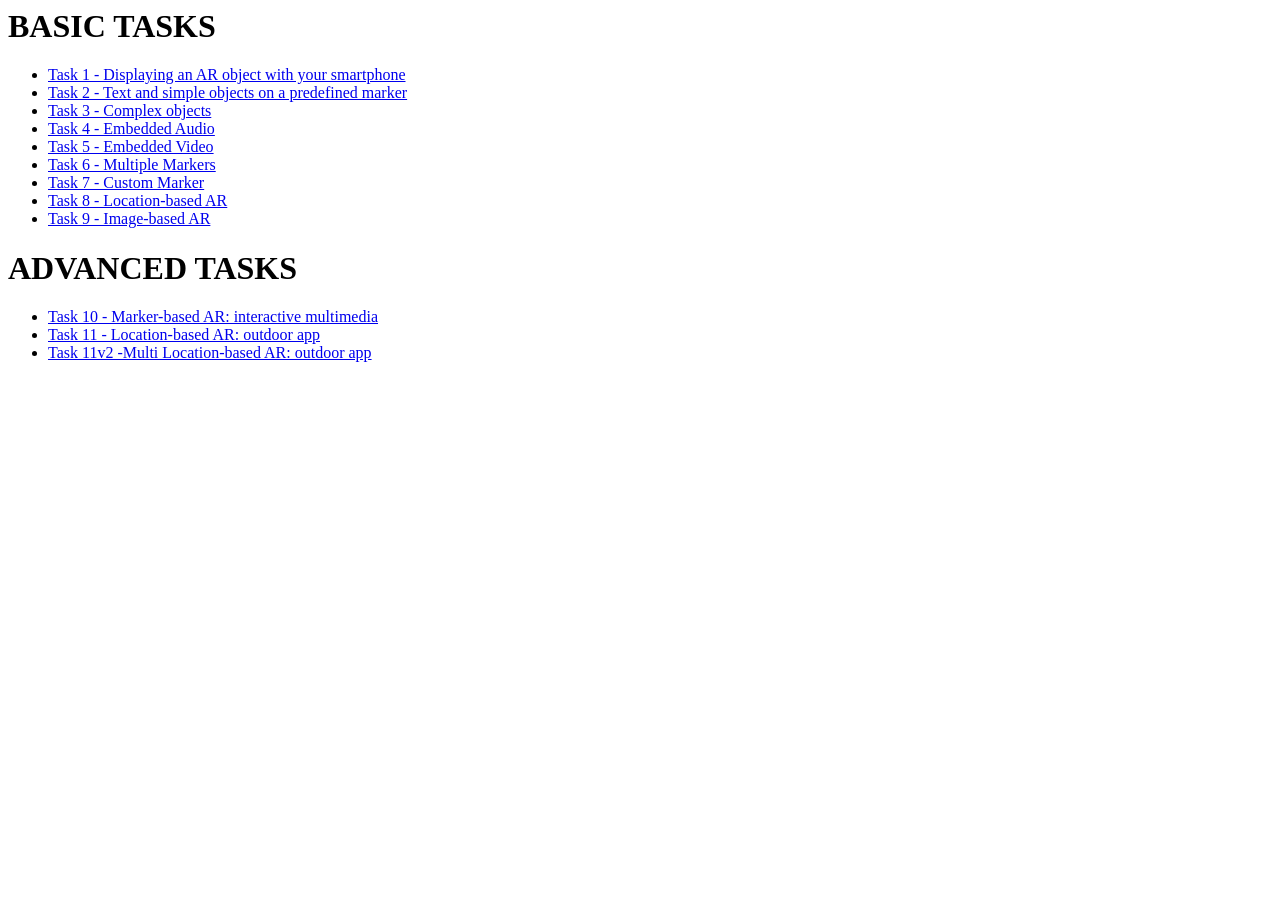
<file: index.html>
<html>
<head><title>SmartCity-AR solution of 'username'</title></head>
<!-- defines the default zoom for mobile devices -->
<meta name="viewport" content="width=device-width, initial-scale=1" /> 
<body>
    <h1>BASIC TASKS</h1>
    <ul>
        <!-- navigation to the solutions of tasks -->
        <li><a href="SmartCity-AR/task1.html">Task 1 - Displaying an AR object with your smartphone </a></li><!-- Displaying an AR object with your smartphone -->
        <li><a href="SmartCity-AR/task2.html">Task 2 - Text and simple objects on a predefined marker </a></li><!-- Text and simple objects on a predefined marker-->
        <li><a href="SmartCity-AR/task3.html">Task 3 - Complex objects</a></li><!-- Complex objects -->
        <li><a href="SmartCity-AR/task4.html">Task 4 - Embedded Audio</a></li><!-- Embedded Audio -->
        <li><a href="SmartCity-AR/task5.html">Task 5 - Embedded Video </a></li><!-- Embedded Video -->
        <li><a href="SmartCity-AR/task6.html">Task 6 - Multiple Markers</a></li><!-- Multiple Markers -->
        <li><a href="SmartCity-AR/task7.html">Task 7 - Custom Marker</a></li><!-- Custom Marker -->
        <li><a href="SmartCity-AR/task8.html">Task 8 - Location-based AR</a></li><!-- Location-based AR -->
        <li><a href="SmartCity-AR/task9.html">Task 9 - Image-based AR</a></li><!-- Image-based AR -->
    </ul>
    
    <h1>ADVANCED TASKS</h1>
    <ul>
        <!-- navigation to the solutions of tasks -->
        <li><a href="SmartCity-AR/task10.html">Task 10 - Marker-based AR: interactive multimedia </a></li><!-- Marker-based AR: interactive multimedia -->
        <li><a href="SmartCity-AR/task11.html">Task 11 - Location-based AR: outdoor app </a></li><!-- Location-based AR: outdoor app-->
        <li><a href="SmartCity-AR/task11v2.html">Task 11v2 -Multi Location-based AR: outdoor app </a></li><!-- MultiLocation-based AR: outdoor app-->

    </ul>
</body>
</html>
</file>
